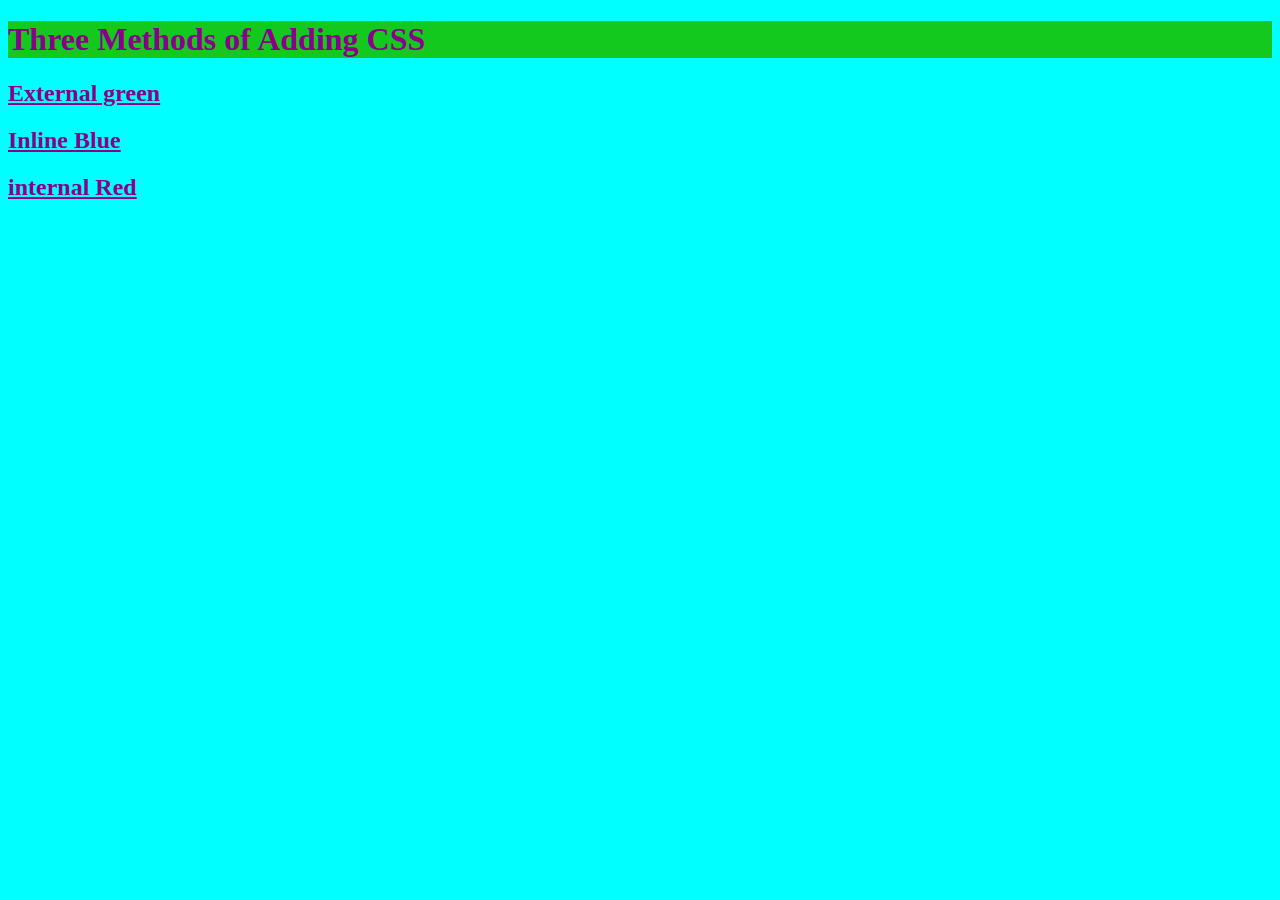
<file: index.html>
<!DOCTYPE html>
<html lang="en">

<head>
  <meta charset="UTF-8">
  <title>Adding CSS</title>
</head>

<style>
  H1{
background-color: rgb(20, 201, 29);
  }
  *{
    color: darkmagenta;
  }
    
  *{
    background-color: aqua;
  }
  </style>
  <h1>Three Methods of Adding CSS</h1>

  <H2>
  <a href="./external.html">External green</a>
  </H2>

  <H2>
  <a href="./inline.html">Inline Blue</a>
  </H2>

  <H2>
  <a href="./internal.html">internal Red</a>
  </H2>

</body>

</html>
</file>
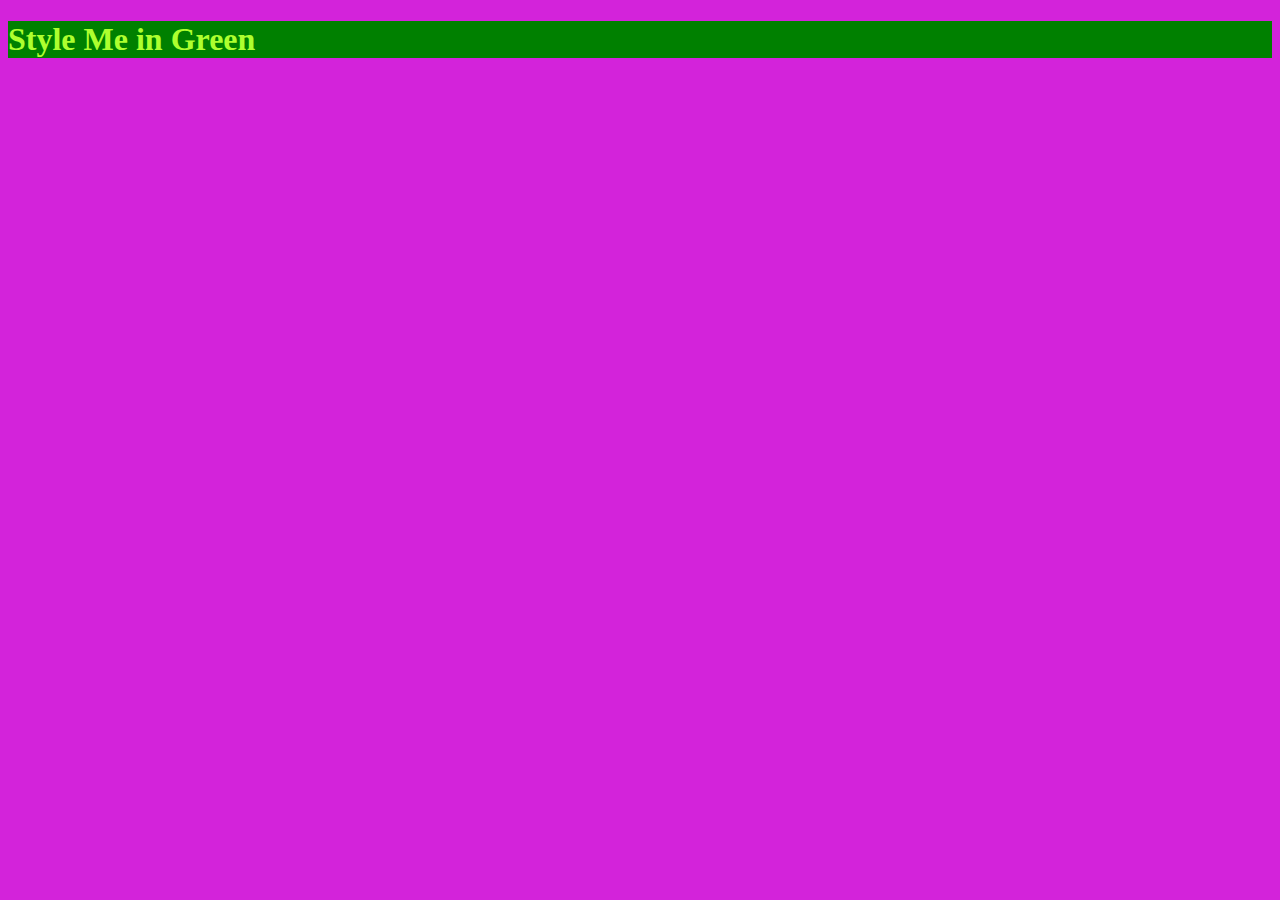
<file: external.html>
<!DOCTYPE html>
<html lang="en">
<head>
  <meta charset="UTF-8">
  <title>External</title>
<style>
  *{
    color: greenyellow;
  }
  h1{
    background-color: green;
  }
  *{
    background-color: rgb(211, 35, 218);
  }
  </style>
  
<body>
  <h1>Style Me in Green</h1>
</body>
</html>
</file>
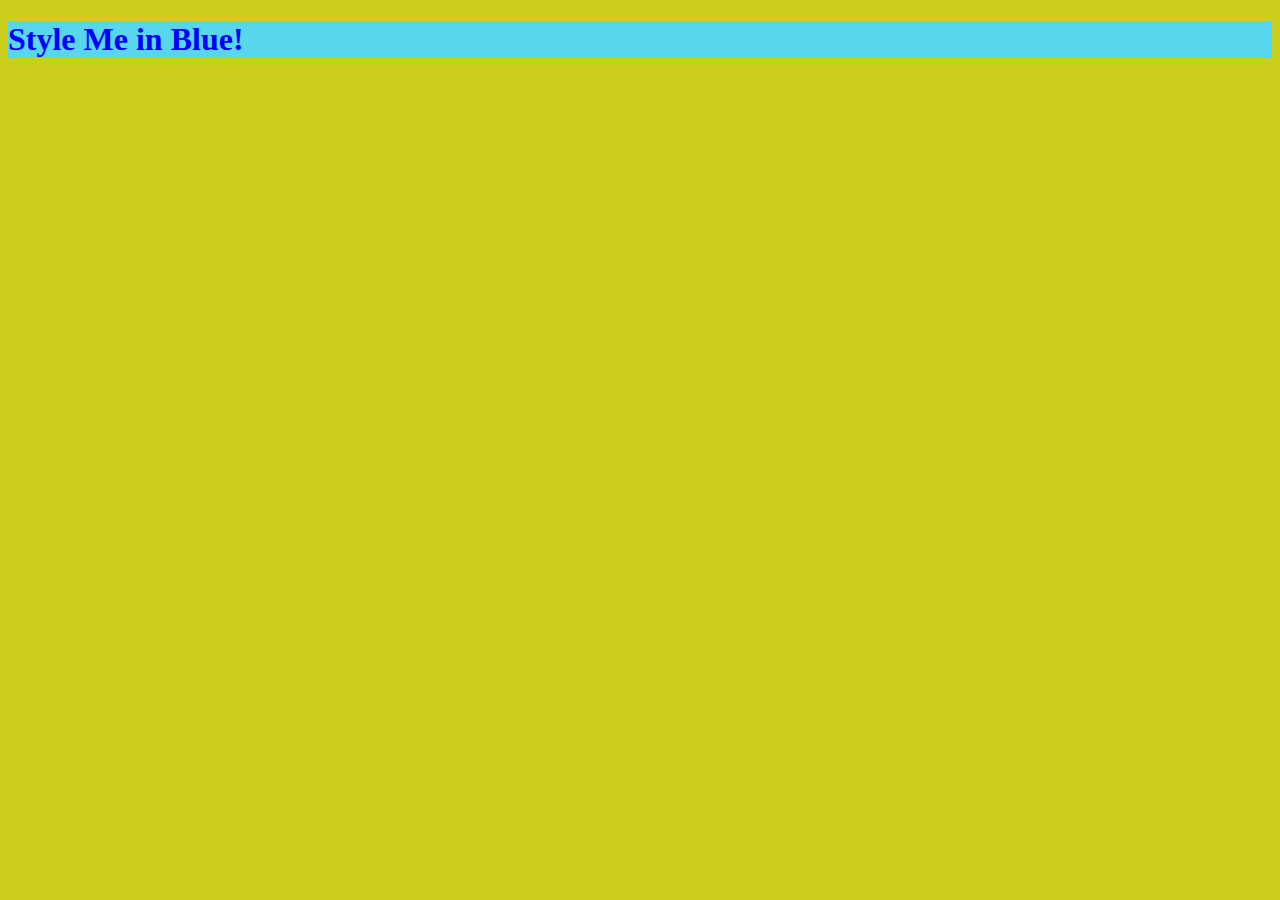
<file: inline.html>
<!DOCTYPE html>
<html lang="en">

<head>
  <meta charset="UTF-8">
  <title>Inline</title>
<style>
  h1{
background-color: rgb(88, 214, 236);
  }
  *{
    color: blue;
  }
  *{
    background-color: rgb(203, 206, 29);
  }
</style>
<body>
<h1 >Style Me in Blue!</h1>
</body>

</html>
</file>
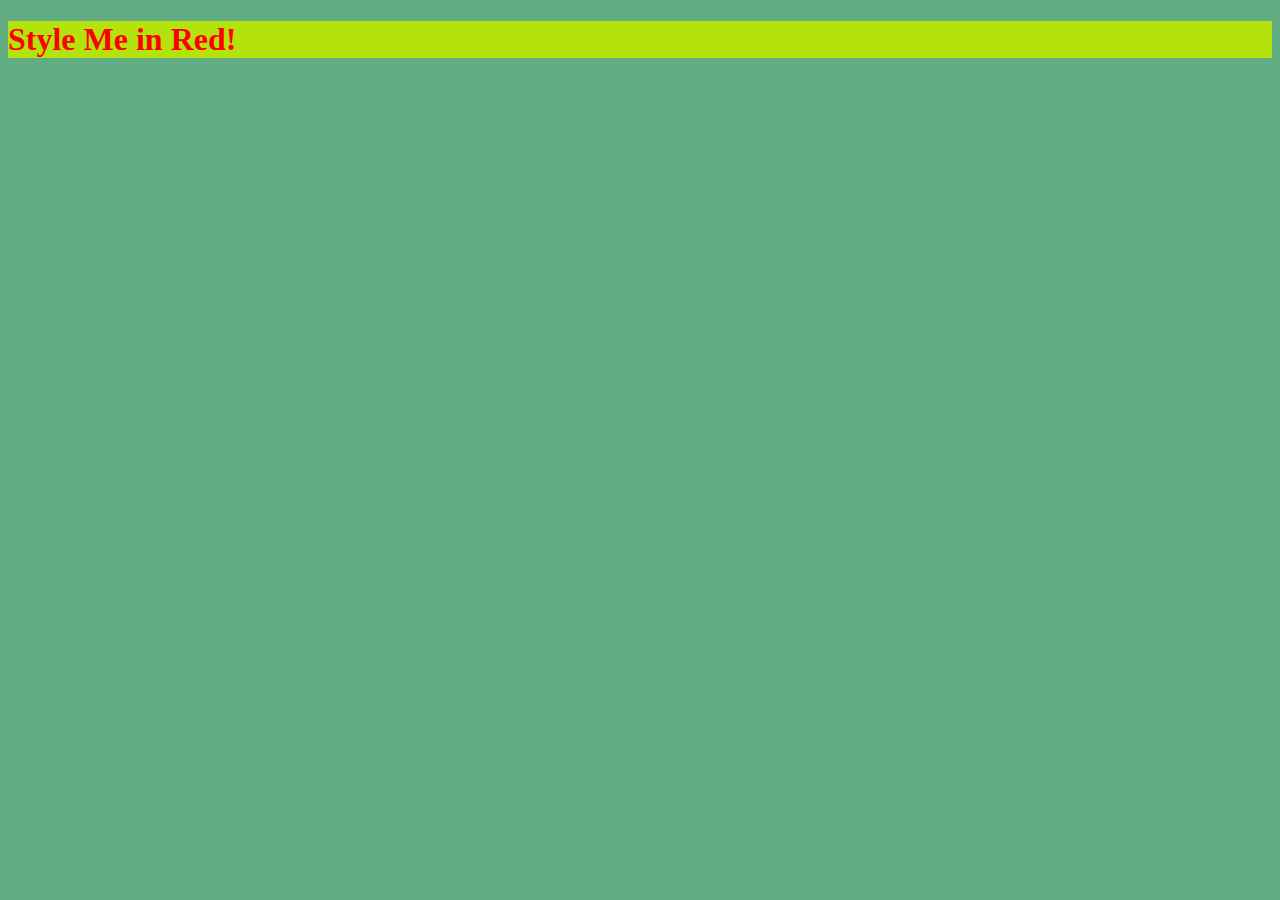
<file: internal.html>
<!DOCTYPE html>
<html lang="en">

<head>
  <meta charset="UTF-8">
  <title>Internal</title>
<style>
  
  H1{
    background-color: rgb(180, 226, 13);
  }
  *{
    color: red;
   }
   *{
    background-color: rgb(97, 172, 130);
  }

</style>
<body>
<h1 >Style Me in Red!</h1>
</body>

</html>
</file>
